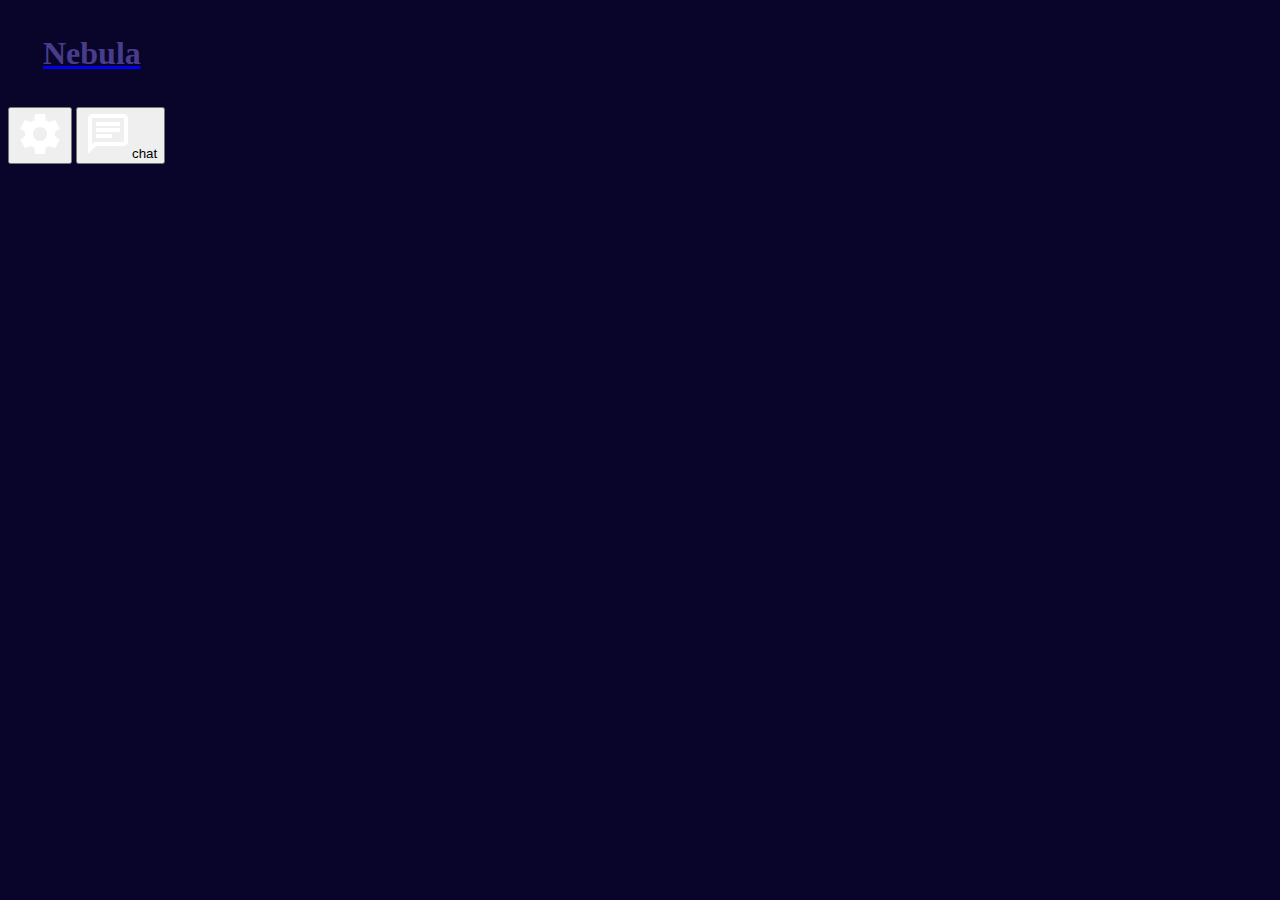
<file: index.html>
<!DOCTYPE html>
<html lang="fr">
<head>
    <meta charset="UTF-8">
    <meta http-equiv="X-UA-Compatible" content="IE=edge">
    <meta name="viewport" content="width=device-width, initial-scale=1.0">
    <title>Nebula</title>
    <link rel="stylesheet" href="css/home.css">
    <link rel="preconnect" href="https://fonts.googleapis.com">
    <link rel="preconnect" href="https://fonts.gstatic.com" crossorigin>
    <link href="https://fonts.googleapis.com/css2?family=Lobster&display=swap" rel="stylesheet">
    <link rel="icon" type="image/jpg" href="icone.jpg" />
</head>
<body>
    <a href="index.html"><h1>Nebula</h1></a>
    <button id="parametres"><img src="settings_48.png" alt="Paramètres"></button>
    <a href="messagerie.html"><button id="message"><img src="outline_chat_white_24dp.png">chat</img></button></a>
</body>
</html>
</file>
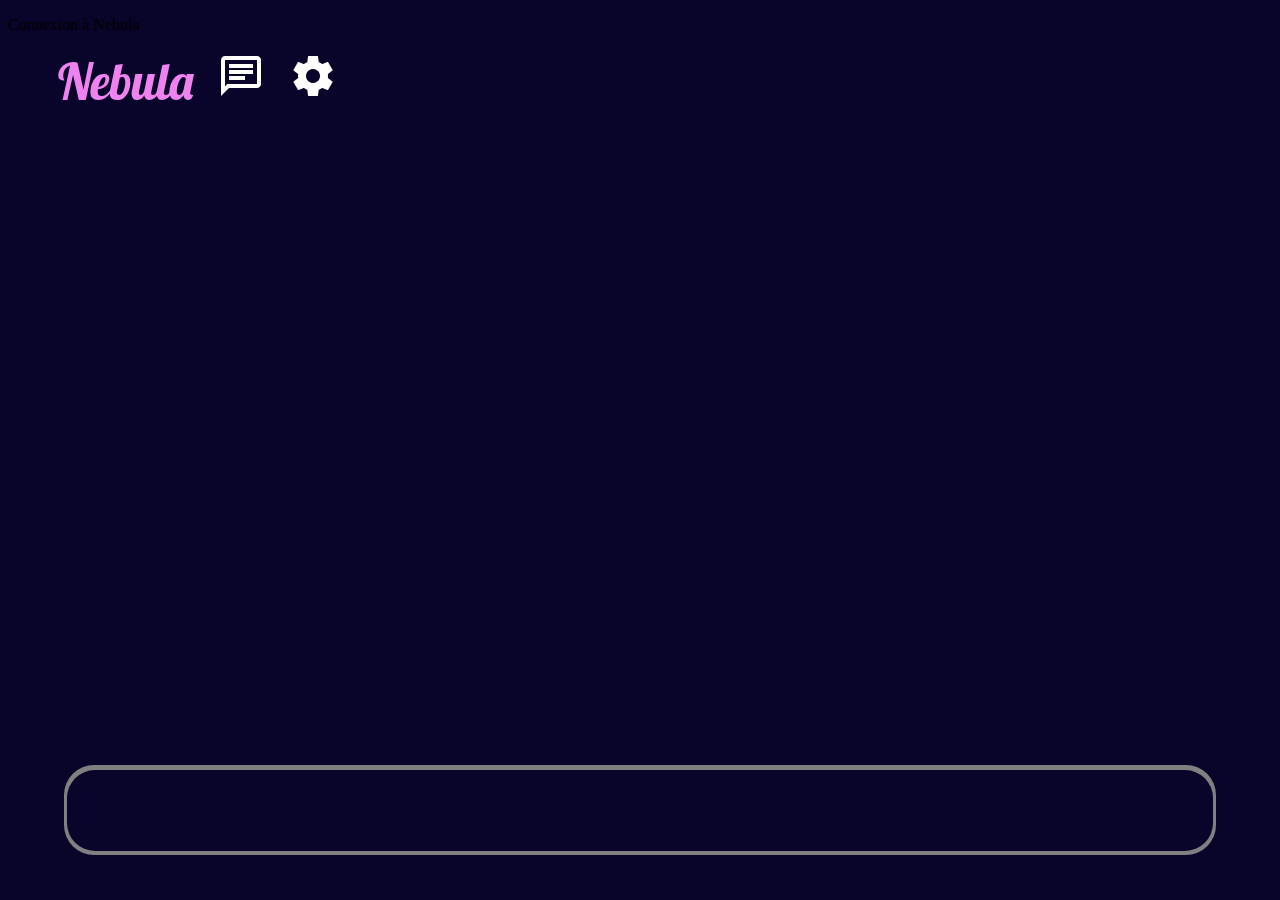
<file: messagerie.html>
<!DOCTYPE html>
<html lang="fr">
<head>
    <meta charset="UTF-8">
    <meta http-equiv="X-UA-Compatible" content="IE=edge">
    <meta name="viewport" content="width=device-width, initial-scale=1.0">
    <title>Nebula</title>
    <link rel="stylesheet" href="css/messagerie.css">
    <link rel="preconnect" href="https://fonts.googleapis.com">
    <link rel="preconnect" href="https://fonts.gstatic.com" crossorigin>
    <link href="https://fonts.googleapis.com/css2?family=Lobster&display=swap" rel="stylesheet">
</head>
<body>
    <header>
        <p>Connexion à Nebula</p>
    </header>

    <!-- Menu de navigation -->
    <nav class="menu">
        <ul>
            <li class="btn"><a href="index.html">Nebula</a></li>
            <li class="btn"><a href="messagerie.html"><img class="messagerie" src="outline_chat_white_24dp.png"></a></li>
            <li class="btn"><a href="http://google.com" target="_blank"><img src="settings_48.png" alt="Paramètres"></a></li>
        </ul>
    </nav>
    <div class="menu"></div>
    <div id="chat1"></div>
    <div id="chat2"></div>
</body>
</html>
</file>
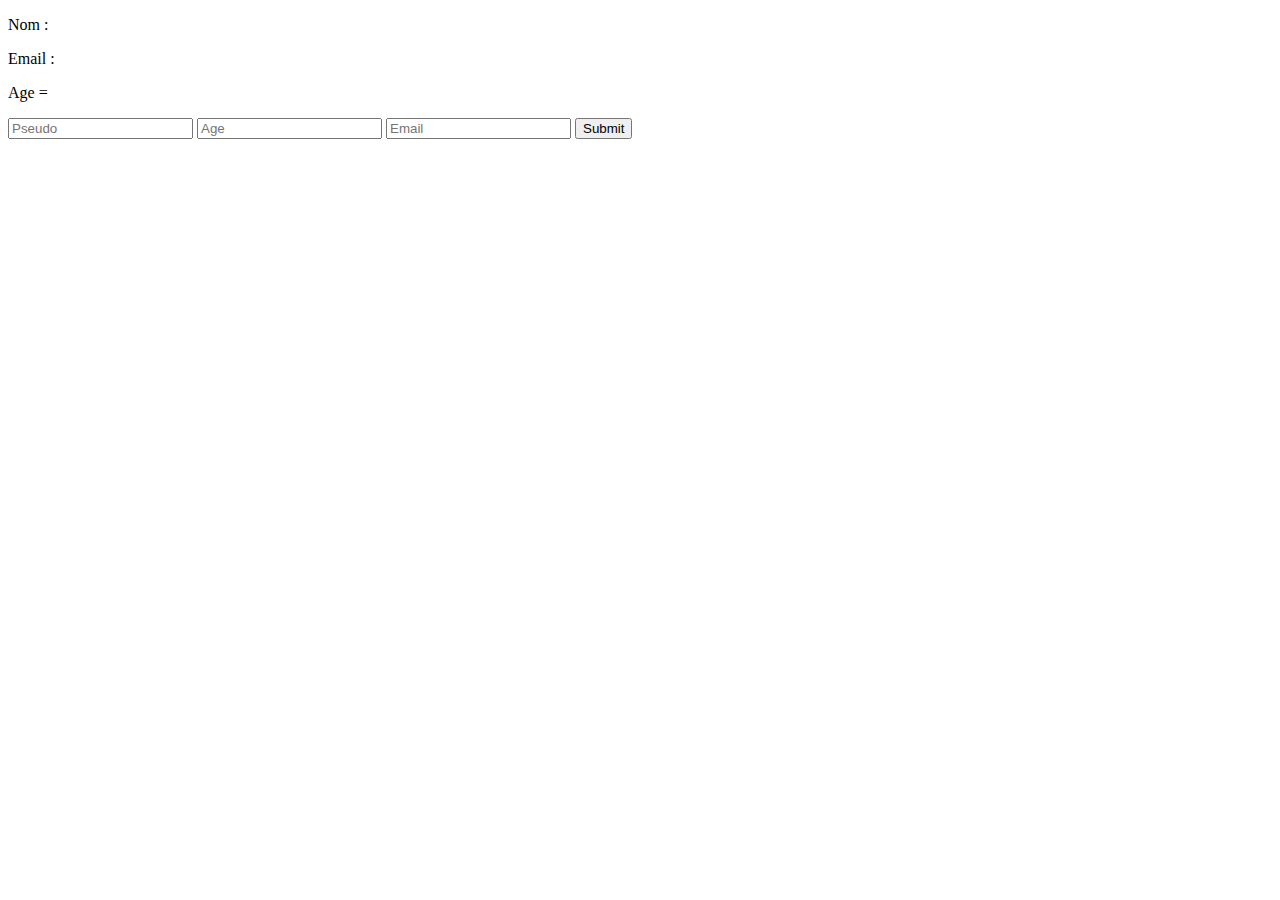
<file: test.html>
<!DOCTYPE html>
<html lang="en">
<head>
    <meta charset="UTF-8">
    <meta http-equiv="X-UA-Compatible" content="IE=edge">
    <meta name="viewport" content="width=device-width, initial-scale=1.0">
    <title>Document</title>
</head>
<body>
    <p>Nom : <?= '$pseudo'; ?></p>
    <p>Email : <?= '$email'; ?></p>
    <p>Age = <?= '$age'; ?></p>

    <form method="post">
        <input type="text" name="pseudo" id="pseudo" placeholder="Pseudo" required>
        <input type="text" name="age" id="age" placeholder="Age" required>
        <input type="email" name="email" id="email" placeholder="Email" required>
        <input type="submit" name="formsend" id="formsend">
    </form>

    <?php
        if(isset($_POST['formsend'])){
            $pseudo = $_POST['pseudo'];
            $age = $_POST['age'];
            $email = $_POST['email'];
            if(!empty($pseudo) && !empty($age) && !empty($email)){
                echo "Votre pseudo : ".$_POST['pseudo'];
                echo "Votre age : ".$_POST['age'];
                echo "Votre email : ".$_POST['email'];
            }
        }
    ?>
</body>
</html>
</file>
<file: css/home.css>
body {
    background: #09042a;
}

nav.menu ul li.btn a{
    text-decoration: none;
    background-color: #09042a;
    padding: 10px;
    color: violet;
    font-size: 50px;
    font-family: 'Lobster', Arial, Helvetica, sans-serif;
    text-align: center;
    text-decoration: underline #09042a;
}

nav.menu ul li.btn {
    list-style-type: none;
    display: inline-block;
}

div.menu {
    height: 20px;
}

p, h1, h2 {
    color: mediumpurple;
}

#content div {
    display: inline-block;
}

#content div p, h1, h2{
    margin: 35px;
    color: darkslateblue;
}

#content div.leftbox div.welcome {
    width: 100%;
    background-color: #eebbc3;
    border-radius: 10px;
}

#content div.leftbox div.exemple {
    width: 100%;
    margin-top: 8px;
    background-color: #eebbc3;
    border-radius: 10px;
}

#content div.leftbox {
    background-color: transparent;
    vertical-align: top;
    width: 59%;
}

#content div.rightbox {
    background-color: #eebbc3;
    vertical-align: top;
    margin-left: 8px;
    border-radius: 10px;
    width: 39%;
}

div.test {
    width: 50px;
    height: 400px;;
}

footer {
    background-color: rgb(33, 2, 54);
    vertical-align: bottom;
}
/* #parametres {
    position: absolute;
    top: 3%; left: 90%;
    background-color: #09042a;
    border-color: transparent;
    width: 7.5%;
    height: 7.5%;
}

#message {
  position: absolute;
  top: 3%; left: 80%;
  background-color: #09042a;
  border-color: transparent;
  width: 7.5%;
  height: 7.5%;
} */

::-webkit-scrollbar {
    width: 10px;
}

::-webkit-scrollbar-track {
    background-color: #09042a;
}

::-webkit-scrollbar-thumb {
    background: #eebbc3;
    border-radius: 10px;
}
</file>
<file: css/messagerie.css>
body {
    background: #09042a;
}

nav.menu ul li.btn a{
    text-decoration: none;
    background-color: #09042a;
    padding: 10px;
    color: violet;
    font-size: 50px;
    font-family: 'Lobster', Arial, Helvetica, sans-serif;
    text-align: center;
    text-decoration: underline #09042a;
}

nav.menu ul li.btn {
    list-style-type: none;
    display: inline-block;
}

div.menu {
    height: 20px;
}
#chat1 {
    position: absolute;
    top: 85%; left: 5%;
    width: 90%;
    height: 10%;
    background-color: gray;
    border-radius: 30px;
}
#chat2 {
    position: absolute;
    top: 85.5%; left: 5.25%;
    width: 89.5%;
    height: 9%;
    background-color: #09042a;
    border-radius: 28px;
}
</file>
